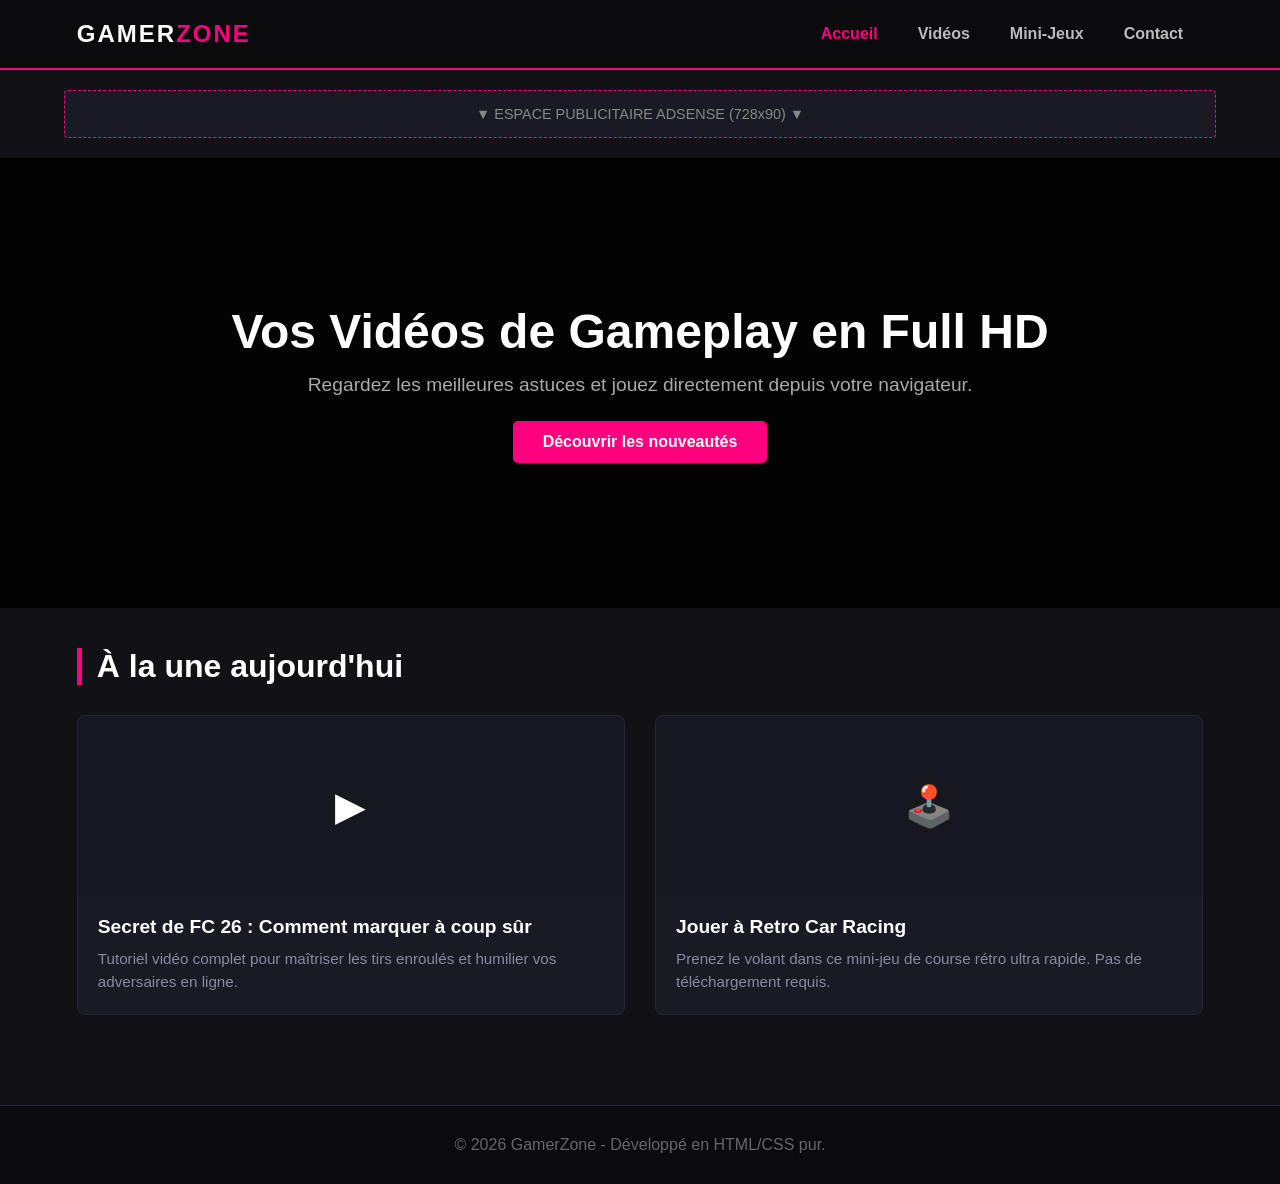
<file: index.html>
<!DOCTYPE html>
<html lang="fr">
<head>
  <meta charset="UTF-8">
  <meta name="viewport" content="width=device-width, initial-scale=1.0">
  <title>GamerZone | Accueil - Vidéos & Jeux en ligne</title>
  <link rel="stylesheet" href="style.css">
</head>
<body>

  <!-- BARRE DE NAVIGATION -->
  <nav class="navbar">
    <a href="index.html" class="logo">GAMER<span>ZONE</span></a>
    <input type="checkbox" id="burger-toggle" class="burger-checkbox">
    <label for="burger-toggle" class="burger-button">
      <span class="burger-line"></span>
      <span class="burger-line"></span>
      <span class="burger-line"></span>
    </label>
    <ul class="nav-menu">
      <li><a href="index.html" class="active">Accueil</a></li>
      <li><a href="videos.html">Vidéos</a></li>
      <li><a href="jeux.html">Mini-Jeux</a></li>
      <li><a href="contact.html">Contact</a></li>
    </ul>
  </nav>

  <!-- BANNER PUB -->
  <div class="pub-banner">▼ ESPACE PUBLICITAIRE ADSENSE (728x90) ▼</div>

  <!-- SECTION HERO -->
  <header class="hero">
    <div class="hero-content">
      <h1>Vos Vidéos de Gameplay en Full HD</h1>
      <p>Regardez les meilleures astuces et jouez directement depuis votre navigateur.</p>
      <a href="#nouveautes" class="btn">Découvrir les nouveautés</a>
    </div>
  </header>

  <!-- CONTENU PRINCIPAL -->
  <main class="container" id="nouveautes">
    <h2 class="page-title">À la une aujourd'hui</h2>
    
    <div class="grid">
      <!-- Carte 1 (Lien vers la page de lecture vidéo) -->
      <a href="watch.html" class="card">
        <div class="card-thumb" style="background-image: linear-gradient(rgba(0,0,0,0.4), rgba(0,0,0,0.4)), url('https://picsum.photos/400/250?random=1')">▶</div>
        <div class="card-body">
          <h3>Secret de FC 26 : Comment marquer à coup sûr</h3>
          <p>Tutoriel vidéo complet pour maîtriser les tirs enroulés et humilier vos adversaires en ligne.</p>
        </div>
      </a>

      <!-- Carte 2 (Lien vers la page de jeu) -->
      <a href="watch.html" class="card">
        <div class="card-thumb" style="background-image: linear-gradient(rgba(0,0,0,0.4), rgba(0,0,0,0.4)), url('https://picsum.photos/400/250?random=2')">🕹️</div>
        <div class="card-body">
          <h3>Jouer à Retro Car Racing</h3>
          <p>Prenez le volant dans ce mini-jeu de course rétro ultra rapide. Pas de téléchargement requis.</p>
        </div>
      </a>
    </div>
  </main>

  <footer>&copy; 2026 GamerZone - Développé en HTML/CSS pur.</footer>
</body>
</html>
</file>
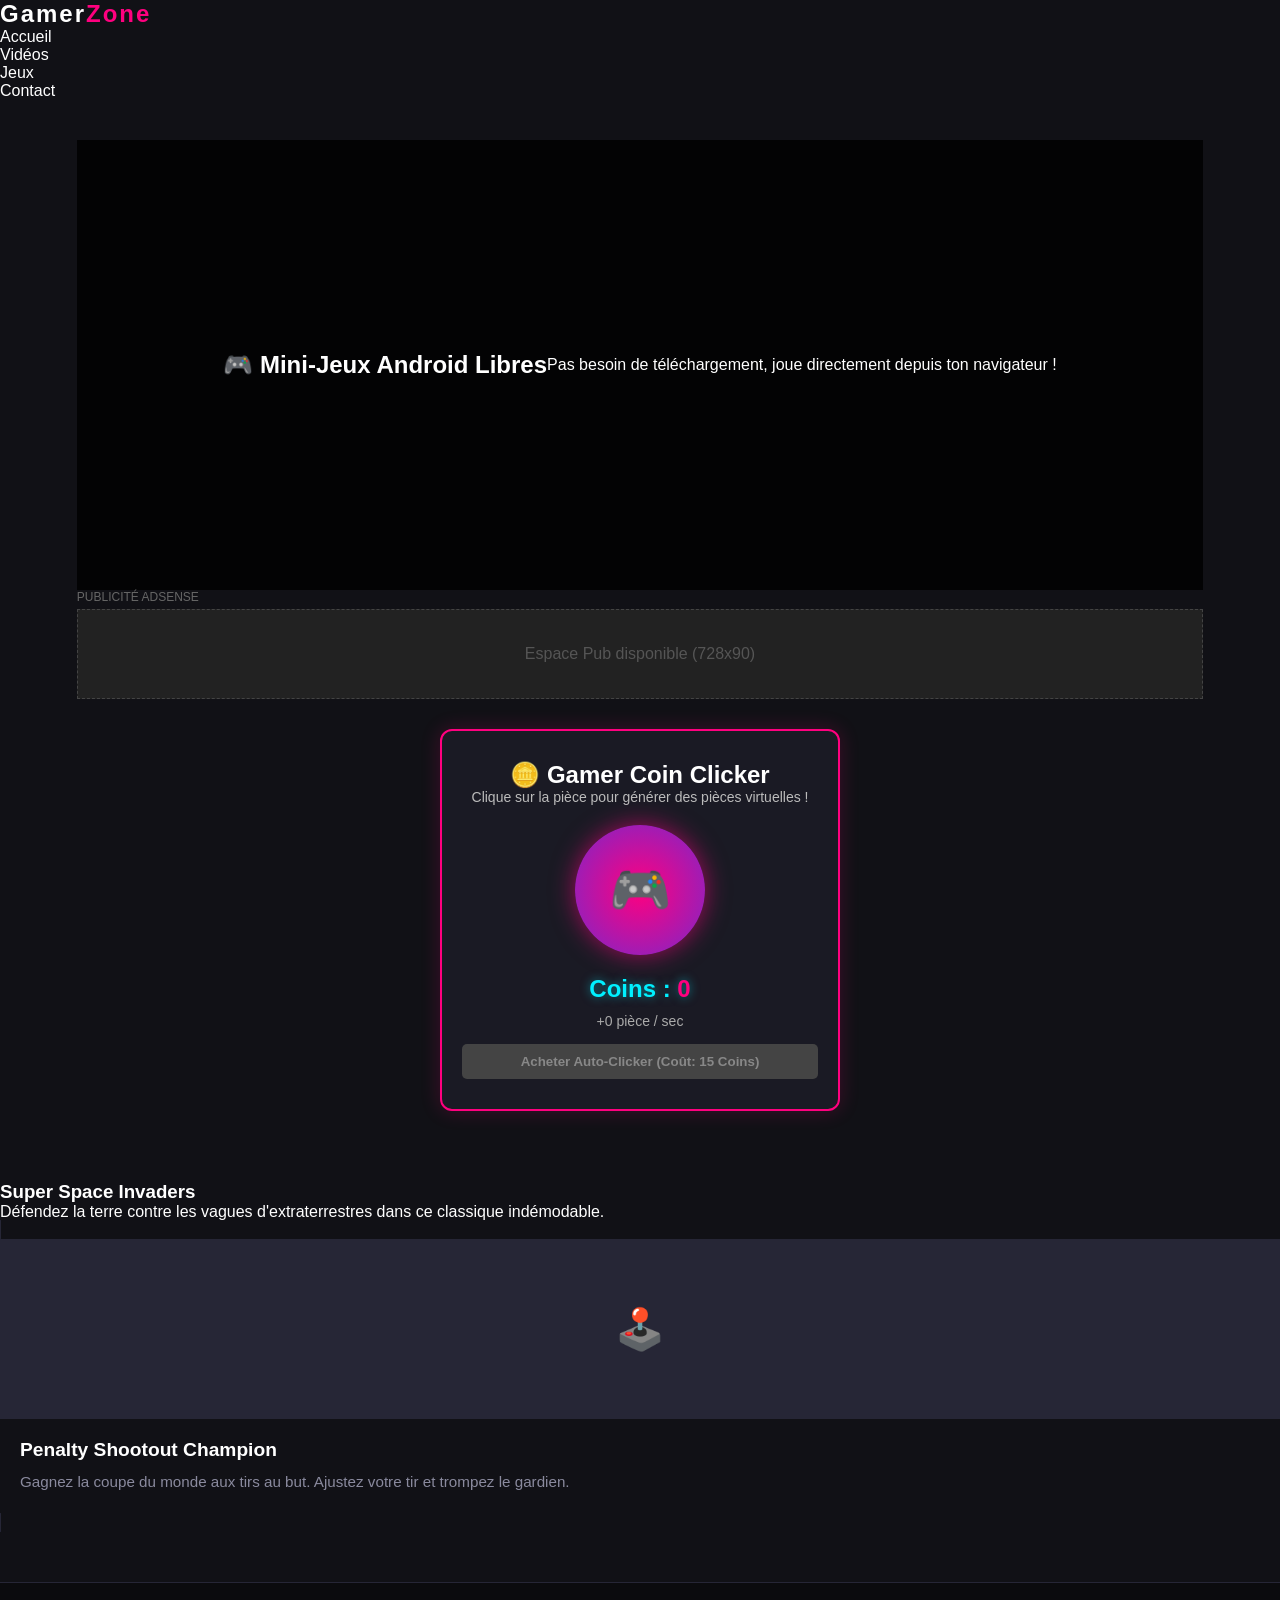
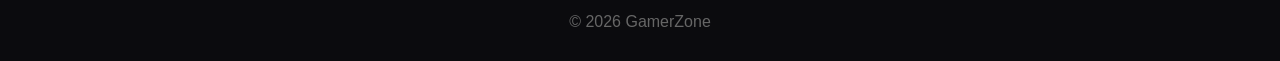
<file: jeux.html>
<!DOCTYPE html>
<html lang="fr">
<head>
  <meta charset="UTF-8">
  <meta name="viewport" content="width=device-width, initial-scale=1.0">
  <title>GamerZone - Mini-Jeux Gratuits</title>
  <link rel="stylesheet" href="style.css">
  <style>
    /* Styles spécifiques au jeu pour éviter de casser le reste */
    .game-container {
      background: #1a1a24;
      border: 2px solid #ff007f;
      border-radius: 12px;
      padding: 30px 20px;
      text-align: center;
      max-width: 400px;
      margin: 30px auto;
      box-shadow: 0 0 20px rgba(255, 0, 127, 0.2);
    }
    .click-btn {
      width: 130px;
      height: 130px;
      background: radial-gradient(circle, #ff007f, #7928ca);
      border: none;
      border-radius: 50%;
      color: white;
      font-size: 50px;
      cursor: pointer;
      margin: 20px 0;
      box-shadow: 0 0 25px rgba(255, 0, 127, 0.6);
      transition: transform 0.1s ease;
      outline: none;
      -webkit-tap-highlight-color: transparent;
    }
    .click-btn:active {
      transform: scale(0.9);
      box-shadow: 0 0 15px rgba(255, 0, 127, 0.9);
    }
    .score-display {
      font-size: 24px;
      font-weight: bold;
      color: #00f0ff;
      text-shadow: 0 0 10px rgba(0, 240, 255, 0.5);
      margin-bottom: 10px;
    }
    .shop-btn {
      background: #00f0ff;
      color: #0f0c1b;
      border: none;
      padding: 10px 20px;
      font-weight: bold;
      border-radius: 5px;
      cursor: pointer;
      margin-top: 15px;
      width: 100%;
    }
    .shop-btn:disabled {
      background: #444;
      color: #888;
      cursor: not-allowed;
    }
  </style>
</head>
<body>

  <!-- Menu de navigation -->
  <header>
    <div class="logo">Gamer<span>Zone</span></div>
    <nav>
      <ul>
        <li><a href="index.html">Accueil</a></li>
        <li><a href="videos.html">Vidéos</a></li>
        <li><a href="jeux.html" class="active">Jeux</a></li>
        <li><a href="contact.html">Contact</a></li>
      </ul>
    </nav>
  </header>

  <!-- Contenu Principal -->
  <main class="container">
    <section class="hero">
      <h1>🎮 Mini-Jeux Android Libres</h1>
      <p>Pas besoin de téléchargement, joue directement depuis ton navigateur !</p>
    </section>

    <!-- ZONE PUBLICITÉ BANNIÈRE -->
    <div class="ads-banner">
      <p style="color: #666; font-size: 12px; margin-bottom: 5px;">PUBLICITÉ ADSENSE</p>
      <div style="background: #222; height: 90px; border: 1px dashed #444; display: flex; align-items: center; justify-content: center; color: #555;">
        Espace Pub disponible (728x90)
      </div>
    </div>

    <!-- LE JEU CLICKER -->
    <div class="game-container">
      <h2>🪙 Gamer Coin Clicker</h2>
      <p style="color: #bbb; font-size: 14px;">Clique sur la pièce pour générer des pièces virtuelles !</p>
      
      <button class="click-btn" id="clickerBtn">🎮</button>
      
      <div class="score-display">Coins : <span id="score">0</span></div>
      <div style="color: #aaa; font-size: 14px;" id="ppsDisplay">+0 pièce / sec</div>

      <!-- Amélioration (Boutique) -->
      <button class="shop-btn" id="upgradeBtn" disabled>Acheter Auto-Clicker (Coût: 15 Coins)</button>
    </div>

  </main>

  <!-- CODE SCRIPT (Le moteur du jeu en JavaScript) -->
  <script>
    let score = 0;
    let autoClickers = 0;
    let upgradeCost = 15;

    const scoreDisplay = document.getElementById('score');
    const clickerBtn = document.getElementById('clickerBtn');
    const upgradeBtn = document.getElementById('upgradeBtn');
    const ppsDisplay = document.getElementById('ppsDisplay');

    // Action quand on clique sur le bouton central
    clickerBtn.addEventListener('click', () => {
      score++;
      updateDisplay();
    });

    // Action quand on achète l'amélioration
    upgradeBtn.addEventListener('click', () => {
      if (score >= upgradeCost) {
        score -= upgradeCost;
        autoClickers++;
        upgradeCost = Math.round(upgradeCost * 1.5); // Augmente le prix du prochain
        updateDisplay();
      }
    });

    // Mise à jour de l'affichage sur l'écran
    function updateDisplay() {
      scoreDisplay.textContent = score;
      upgradeBtn.textContent = `Acheter Auto-Clicker (Coût: ${upgradeCost} Coins)`;
      ppsDisplay.textContent = `+${autoClickers} pièce / sec`;
      
      // Active ou désactive le bouton de la boutique selon l'argent disponible
      if (score >= upgradeCost) {
        upgradeBtn.disabled = false;
      } else {
        upgradeBtn.disabled = true;
      }
    }

    // Boucle automatique qui fait travailler l'auto-clicker chaque seconde
    setInterval(() => {
      if (autoClickers > 0) {
        score += autoClickers;
        updateDisplay();
      }
    }, 1000);
  </script>

</body>
</html>          <h3>Super Space Invaders</h3>
          <p>Défendez la terre contre les vagues d'extraterrestres dans ce classique indémodable.</p>
        </div>
      </a>

      <!-- Jeu 2 -->
      <a href="watch.html" class="card">
        <div class="card-thumb" style="background-image: url('https://picsum.photos/400/250?random=6')">🕹️</div>
        <div class="card-body">
          <h3>Penalty Shootout Champion</h3>
          <p>Gagnez la coupe du monde aux tirs au but. Ajustez votre tir et trompez le gardien.</p>
        </div>
      </a>
    </div>
  </main>

  <footer>&copy; 2026 GamerZone</footer>
</body>
</html>
</file>
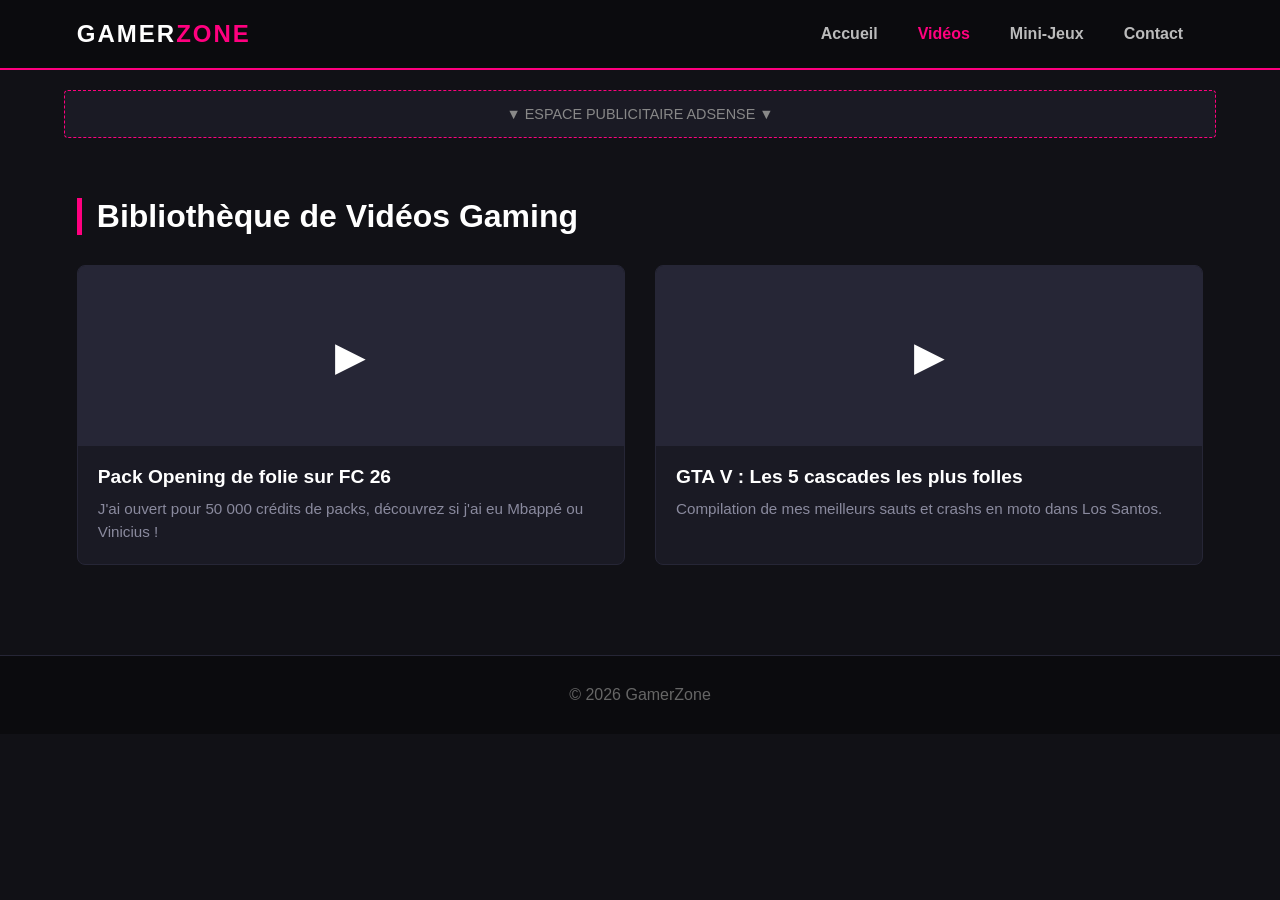
<file: vidéos.html>
<!DOCTYPE html>
<html lang="fr">
<head>
  <meta charset="UTF-8">
  <meta name="viewport" content="width=device-width, initial-scale=1.0">
  <title>GamerZone | Toutes les Vidéos de Gameplay</title>
  <link rel="stylesheet" href="style.css">
</head>
<body>

  <nav class="navbar">
    <a href="index.html" class="logo">GAMER<span>ZONE</span></a>
    <input type="checkbox" id="burger-toggle" class="burger-checkbox">
    <label for="burger-toggle" class="burger-button">
      <span class="burger-line"></span>
      <span class="burger-line"></span>
      <span class="burger-line"></span>
    </label>
    <ul class="nav-menu">
      <li><a href="index.html">Accueil</a></li>
      <li><a href="videos.html" class="active">Vidéos</a></li>
      <li><a href="jeux.html">Mini-Jeux</a></li>
      <li><a href="contact.html">Contact</a></li>
    </ul>
  </nav>

  <div class="pub-banner">▼ ESPACE PUBLICITAIRE ADSENSE ▼</div>

  <main class="container">
    <h2 class="page-title">Bibliothèque de Vidéos Gaming</h2>
    
    <div class="grid">
      <!-- Vidéo 1 -->
      <a href="watch.html" class="card">
        <div class="card-thumb" style="background-image: url('https://picsum.photos/400/250?random=3')">▶</div>
        <div class="card-body">
          <h3>Pack Opening de folie sur FC 26</h3>
          <p>J'ai ouvert pour 50 000 crédits de packs, découvrez si j'ai eu Mbappé ou Vinicius !</p>
        </div>
      </a>

      <!-- Vidéo 2 -->
      <a href="watch.html" class="card">
        <div class="card-thumb" style="background-image: url('https://picsum.photos/400/250?random=4')">▶</div>
        <div class="card-body">
          <h3>GTA V : Les 5 cascades les plus folles</h3>
          <p>Compilation de mes meilleurs sauts et crashs en moto dans Los Santos.</p>
        </div>
      </a>
    </div>
  </main>

  <footer>&copy; 2026 GamerZone</footer>
</body>
</html>
</file>
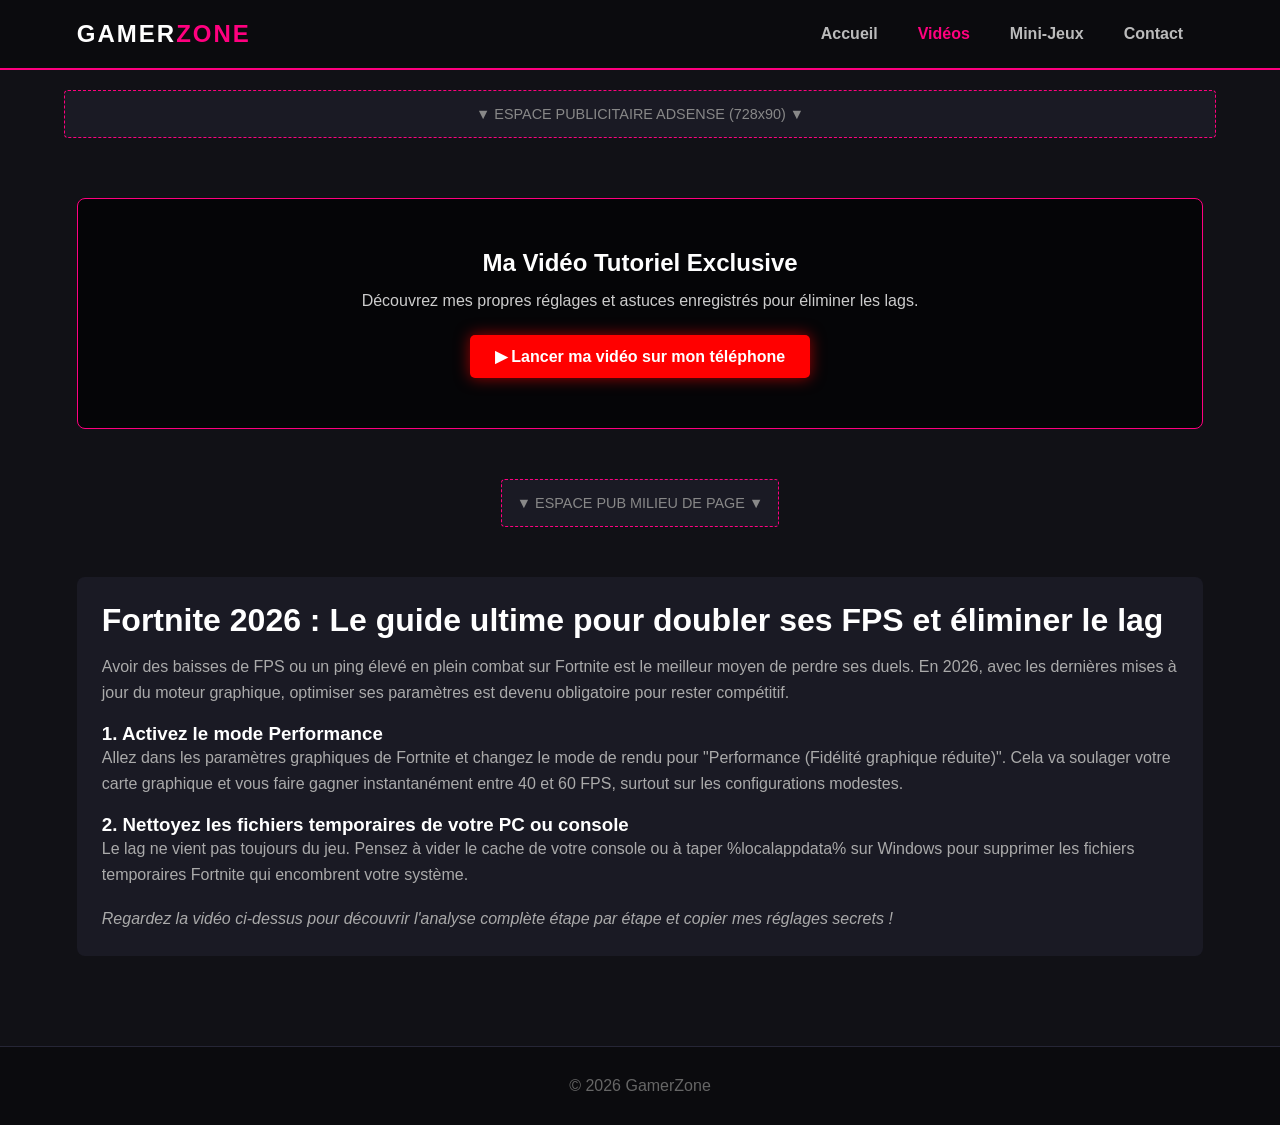
<file: watch.html>
<!DOCTYPE html>
<html lang="fr">
<head>
  <meta charset="UTF-8">
  <meta name="viewport" content="width=device-width, initial-scale=1.0">
  <title>Fortnite 2026 : Comment booster ses FPS et réduire les lags - GamerZone</title>
  <link rel="stylesheet" href="style.css">
</head>
<body>

  <!-- BARRE DE NAVIGATION -->
  <nav class="navbar">
    <a href="index.html" class="logo">GAMER<span>ZONE</span></a>
    <input type="checkbox" id="burger-toggle" class="burger-checkbox">
    <label for="burger-toggle" class="burger-button">
      <span class="burger-line"></span>
      <span class="burger-line"></span>
      <span class="burger-line"></span>
    </label>
    <ul class="nav-menu">
      <li><a href="index.html">Accueil</a></li>
      <li><a href="videos.html" class="active">Vidéos</a></li>
      <li><a href="jeux.html">Mini-Jeux</a></li>
      <li><a href="contact.html">Contact</a></li>
    </ul>
  </nav>

  <!-- BANNIÈRE PUB -->
  <div class="pub-banner">▼ ESPACE PUBLICITAIRE ADSENSE (728x90) ▼</div>

  <main class="container">
    <div class="watch-layout">
      
      <!-- LE LECTEUR VIDEO YOUTUBE -->
            <!-- ZONE DE LECTURE SÉCURISÉE -->
            <!-- ZONE DE LECTURE DE MA VIDÉO PERSO -->
      <div class="media-player-box" style="background: linear-gradient(rgba(0,0,0,0.7), rgba(0,0,0,0.7)), url('https://picsum.photos/800/450?random=25') center/cover; padding: 50px 20px; text-align: center; border-radius: 8px; border: 1px solid #ff007f;">
        <h2 style="margin-bottom: 15px; color: #fff;">Ma Vidéo Tutoriel Exclusive</h2>
        <p style="margin-bottom: 25px; color: #ccc;">Découvrez mes propres réglages et astuces enregistrés pour éliminer les lags.</p>
        
        <!-- REMPLACE LE LIEN CI-DESSOUS PAR TON LIEN YOUTUBE NON RÉPERTORIÉ -->
        <a href="https://youtube.com/@htmlcss.dev1?si=VIAbKrpOlHc-A7om" target="_blank" class="btn" style="background-color: #ff0000; display: inline-block; padding: 12px 25px; color: white; text-decoration: none; border-radius: 5px; font-weight: bold; box-shadow: 0 0 15px rgba(255,0,0,0.6);">
          ▶ Lancer ma vidéo sur mon téléphone
        </a>
      </div>
      

      <!-- BANNIÈRE PUB MILIEU -->
      <div class="pub-banner">▼ ESPACE PUB MILIEU DE PAGE ▼</div>

      <!-- DESCRIPTIF OPTIMISÉ POUR GOOGLE -->
      <div class="content-info">
        <h1>Fortnite 2026 : Le guide ultime pour doubler ses FPS et éliminer le lag</h1>
        <p>Avoir des baisses de FPS ou un ping élevé en plein combat sur Fortnite est le meilleur moyen de perdre ses duels. En 2026, avec les dernières mises à jour du moteur graphique, optimiser ses paramètres est devenu obligatoire pour rester compétitif.</p>
        
        <br>
        <h3>1. Activez le mode Performance</h3>
        <p>Allez dans les paramètres graphiques de Fortnite et changez le mode de rendu pour "Performance (Fidélité graphique réduite)". Cela va soulager votre carte graphique et vous faire gagner instantanément entre 40 et 60 FPS, surtout sur les configurations modestes.</p>
        
        <br>
        <h3>2. Nettoyez les fichiers temporaires de votre PC ou console</h3>
        <p>Le lag ne vient pas toujours du jeu. Pensez à vider le cache de votre console ou à taper %localappdata% sur Windows pour supprimer les fichiers temporaires Fortnite qui encombrent votre système.</p>
        
        <br>
        <p><em>Regardez la vidéo ci-dessus pour découvrir l'analyse complète étape par étape et copier mes réglages secrets !</em></p>
      </div>

    </div>
  </main>

  <footer>&copy; 2026 GamerZone</footer>
</body>
</html>
</file>
<file: style.css>
/* RESET & POLICE */
* {
  margin: 0;
  padding: 0;
  box-sizing: border-box;
  font-family: 'Segoe UI', Tahoma, Geneva, Verdana, sans-serif;
}

body {
  background-color: #111116;
  color: #ffffff;
  overflow-x: hidden;
}

span {
  color: #ff007f; /* Rose Néon Gaming */
}

a {
  text-decoration: none;
  color: inherit;
}

/* NAVBAR (COMMUNE) */
.navbar {
  display: flex;
  justify-content: space-between;
  align-items: center;
  padding: 20px 6%;
  background-color: #0b0b0e;
  position: sticky;
  top: 0;
  z-index: 100;
  border-bottom: 2px solid #ff007f;
}

.logo {
  font-size: 24px;
  font-weight: bold;
  letter-spacing: 2px;
}

.nav-menu {
  display: flex;
  list-style: none;
}

.nav-menu li a {
  color: #bbb;
  padding: 10px 20px;
  font-weight: 600;
  transition: 0.3s;
}

.nav-menu li a:hover, .nav-menu li a.active {
  color: #ff007f;
}

.burger-checkbox, .burger-button {
  display: none;
}

/* ESPACE PUB SIMULÉ (Crucial pour tes 100 000 FCFA) */
.pub-banner {
  background-color: #1a1a24;
  border: 1px dashed #ff007f;
  color: #888;
  text-align: center;
  padding: 15px;
  margin: 20px auto;
  max-width: 90%;
  font-size: 0.9rem;
  border-radius: 4px;
}

/* HERO BANNER (ACCUEIL) */
.hero {
  height: 50vh;
  background: linear-gradient(rgba(0,0,0,0.8), rgba(0,0,0,0.8)), url('https://picsum.photos/1920/1080') no-repeat center center/cover;
  display: flex;
  justify-content: center;
  align-items: center;
  text-align: center;
  padding: 0 20px;
}

.hero-content h1 { font-size: 3rem; margin-bottom: 15px; }
.hero-content p { font-size: 1.2rem; color: #aaa; margin-bottom: 25px; }

.btn {
  display: inline-block;
  padding: 12px 30px;
  background-color: #ff007f;
  color: white;
  font-weight: bold;
  border-radius: 5px;
  transition: 0.3s;
}
.btn:hover { background-color: #b8005c; transform: translateY(-2px); }

/* STRUCTURE DES PAGES & GRILLES */
.container {
  padding: 40px 6%;
}

.page-title {
  margin-bottom: 30px;
  font-size: 2rem;
  border-left: 5px solid #ff007f;
  padding-left: 15px;
}

.grid {
  display: grid;
  grid-template-columns: repeat(auto-fit, minmax(300px, 1fr));
  gap: 30px;
}

/* CARTES DE JEUX / VIDÉOS */
.card {
  background-color: #1a1a24;
  border-radius: 8px;
  overflow: hidden;
  border: 1px solid #262636;
  transition: 0.3s;
}

.card:hover {
  transform: translateY(-5px);
  border-color: #ff007f;
}

.card-thumb {
  height: 180px;
  background-color: #262636;
  background-size: cover;
  background-position: center;
  display: flex;
  justify-content: center;
  align-items: center;
  font-size: 2.5rem;
}

.card-body { padding: 20px; }
.card-body h3 { margin-bottom: 10px; font-size: 1.2rem; }
.card-body p { color: #8a8a9e; font-size: 0.95rem; line-height: 1.5; }

/* PAGE DE LECTURE (WATCH / JOUER) */
.watch-layout {
  display: flex;
  flex-direction: column;
  gap: 30px;
}

.media-player-box {
  width: 100%;
  background-color: #000;
  border-radius: 8px;
  overflow: hidden;
  border: 2px solid #262636;
}

/* Rend les iframes (YouTube/Jeux) responsives */
.responsive-iframe {
  width: 100%;
  aspect-ratio: 16 / 9;
  border: none;
}

.content-info {
  background-color: #1a1a24;
  padding: 25px;
  border-radius: 8px;
}

.content-info h1 { margin-bottom: 15px; }
.content-info p { color: #aaa; line-height: 1.6; }

/* CONTACT PAGE */
.contact-form {
  max-width: 600px;
  background-color: #1a1a24;
  padding: 30px;
  border-radius: 8px;
  border: 1px solid #262636;
}

.form-group {
  margin-bottom: 20px;
}

.form-group label {
  display: block;
  margin-bottom: 8px;
  font-weight: 600;
}

.form-group input, .form-group textarea {
  width: 100%;
  padding: 12px;
  background-color: #111116;
  border: 1px solid #262636;
  color: white;
  border-radius: 4px;
}

.form-group input:focus, .form-group textarea:focus {
  border-color: #ff007f;
  outline: none;
}

/* FOOTER */
footer {
  text-align: center;
  padding: 30px;
  background-color: #0b0b0e;
  margin-top: 50px;
  color: #666;
  border-top: 1px solid #262636;
}

/* RESPONSIVE & MENU BURGER HTML/CSS */
@media screen and (max-width: 768px) {
  .burger-button {
    display: flex;
    flex-direction: column;
    justify-content: space-between;
    width: 30px;
    height: 21px;
    cursor: pointer;
  }

  .burger-line {
    width: 100%;
    height: 3px;
    background-color: white;
    transition: 0.3s ease-in-out;
  }

  .nav-menu {
    display: flex;
    flex-direction: column;
    width: 100%;
    position: absolute;
    top: 100%;
    left: 0;
    background-color: #0b0b0e;
    max-height: 0;
    overflow: hidden;
    transition: 0.3s ease-in-out;
  }

  .nav-menu li { text-align: center; }
  .nav-menu li a { padding: 20px; display: block; border-bottom: 1px solid #1a1a24; }

  /* Activation du menu burger */
  .burger-checkbox:checked ~ .nav-menu { max-height: 350px; }

  .burger-checkbox:checked + .burger-button .burger-line:nth-child(1) { transform: translateY(9px) rotate(45deg); }
  .burger-checkbox:checked + .burger-button .burger-line:nth-child(2) { opacity: 0; }
  .burger-checkbox:checked + .burger-button .burger-line:nth-child(3) { transform: translateY(-9px) rotate(-45deg); }

  .hero-content h1 { font-size: 2rem; }
}
</file>
